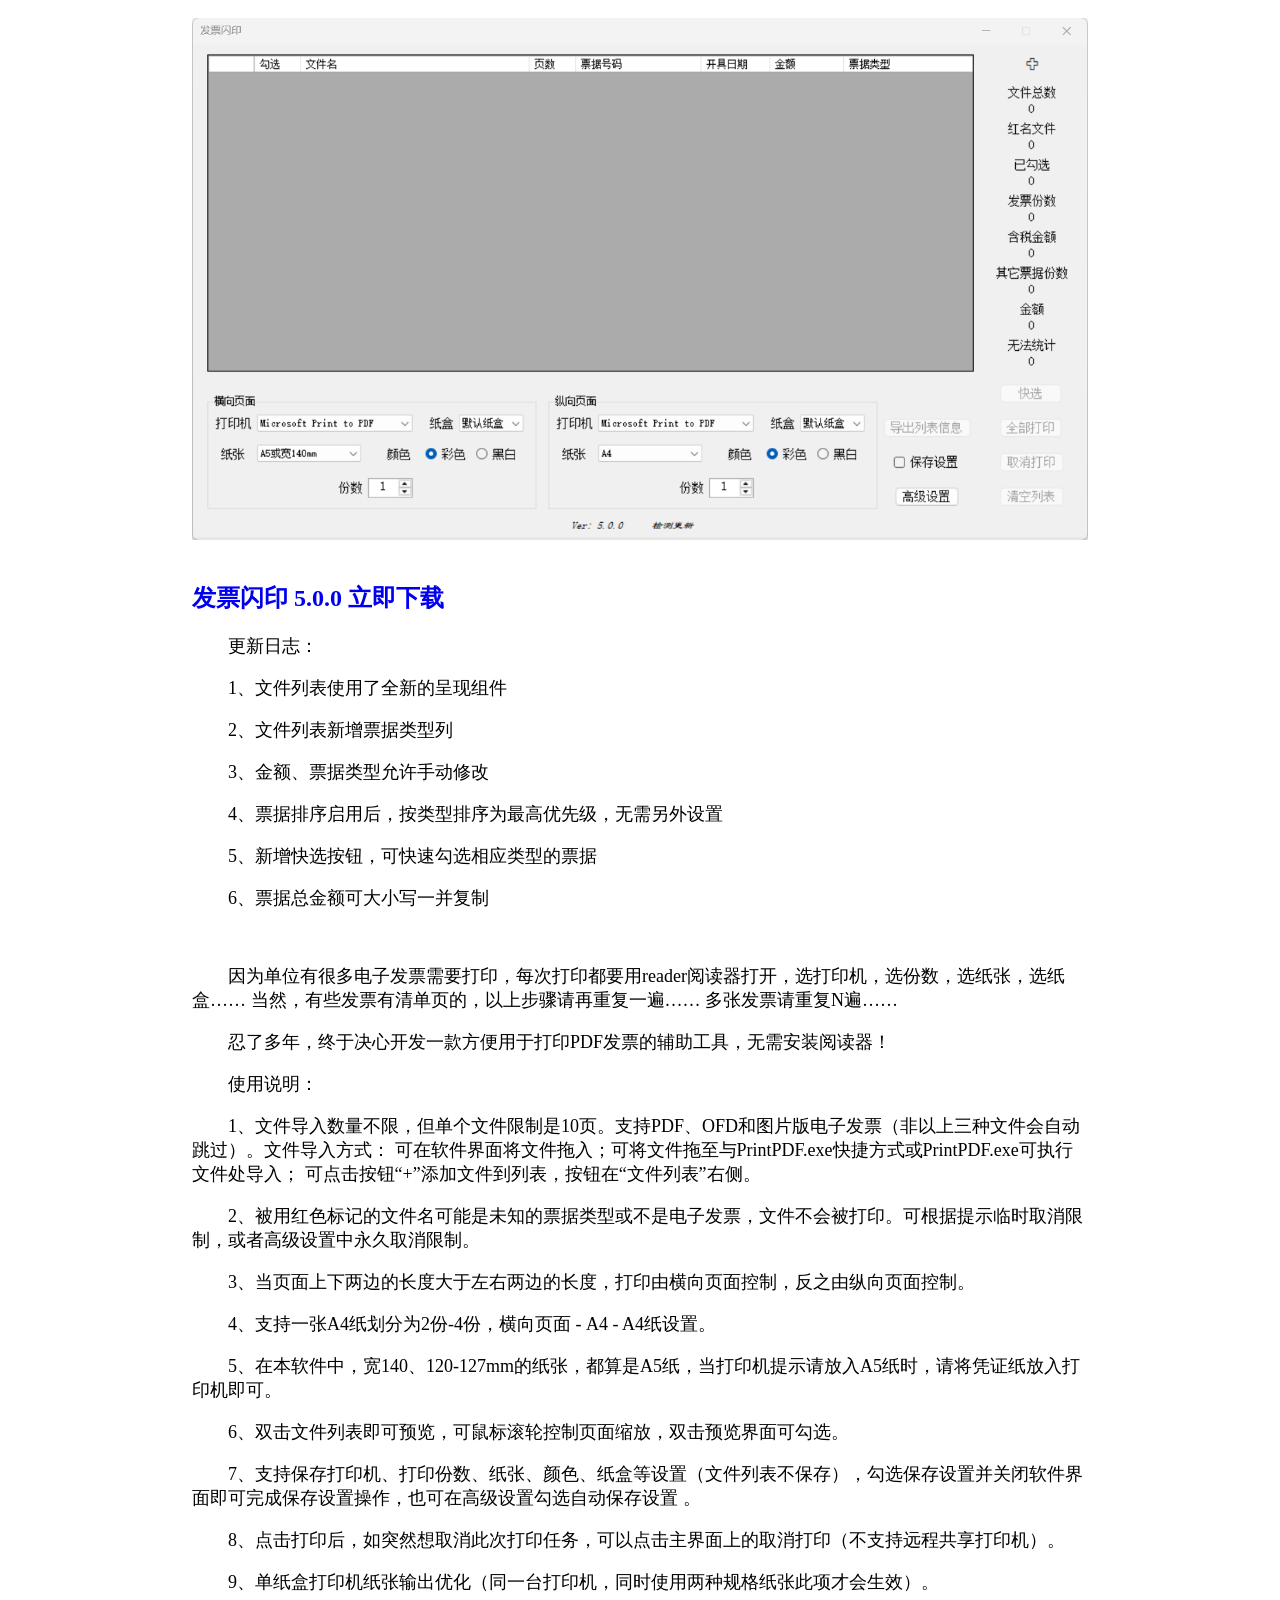
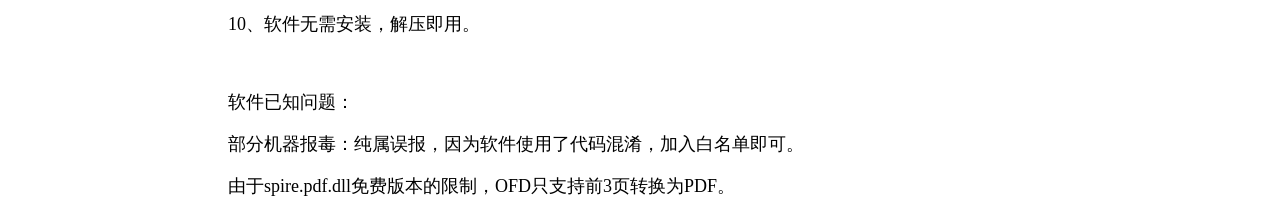
<file: index.html>
<!doctype html>
<html>
<head>
<meta charset="utf-8">
<meta name="viewport" content="width=device-width, initial-scale=1.0">
<title>2026-08-17 发票闪印</title>
<link rel="stylesheet" href="style.css">
<link rel="icon" href="img/ico.ico" type="image/x-icon"> 
</head>
<body class="container">
<br>
<div id="carousel__container">
  <div class="img__container"> <img class="carousel__img" src="img/img1.png" alt="carousel-img" /> </div>
  <div class="img__container"> <img class="carousel__img" src="img/img2.png" alt="carousel-img" /> </div>
</div>
<br>
<h2><a href="https://github.com/PrintPDF/PrintPDF.github.io/releases/download/PrintPDF/PrintPDF.7z" style="text-decoration: none;">发票闪印 5.0.0 立即下载</a></h2>
<p>&nbsp; &nbsp; &nbsp; &nbsp; 更新日志： </p>
<p>&nbsp; &nbsp; &nbsp; &nbsp; 1、文件列表使用了全新的呈现组件</p>
<p>&nbsp; &nbsp; &nbsp; &nbsp; 2、文件列表新增票据类型列</p>
<p>&nbsp; &nbsp; &nbsp; &nbsp; 3、金额、票据类型允许手动修改</p>
<p>&nbsp; &nbsp; &nbsp; &nbsp; 4、票据排序启用后，按类型排序为最高优先级，无需另外设置</p>
<p>&nbsp; &nbsp; &nbsp; &nbsp; 5、新增快选按钮，可快速勾选相应类型的票据</p>
<p>&nbsp; &nbsp; &nbsp; &nbsp; 6、票据总金额可大小写一并复制</p>
<br>
<p>&nbsp; &nbsp; &nbsp; &nbsp; 因为单位有很多电子发票需要打印，每次打印都要用reader阅读器打开，选打印机，选份数，选纸张，选纸盒…… 当然，有些发票有清单页的，以上步骤请再重复一遍…… 多张发票请重复N遍…… </p>
<p>&nbsp; &nbsp; &nbsp; &nbsp; 忍了多年，终于决心开发一款方便用于打印PDF发票的辅助工具，无需安装阅读器！</p>
<p>&nbsp; &nbsp; &nbsp; &nbsp; 使用说明：</p>
<p>&nbsp; &nbsp; &nbsp; &nbsp; 1、文件导入数量不限，但单个文件限制是10页。支持PDF、OFD和图片版电子发票（非以上三种文件会自动跳过）。文件导入方式： 可在软件界面将文件拖入；可将文件拖至与PrintPDF.exe快捷方式或PrintPDF.exe可执行文件处导入； 可点击按钮“+”添加文件到列表，按钮在“文件列表”右侧。</p>
<p>&nbsp; &nbsp; &nbsp; &nbsp; 2、被用红色标记的文件名可能是未知的票据类型或不是电子发票，文件不会被打印。可根据提示临时取消限制，或者高级设置中永久取消限制。</p>
<p>&nbsp; &nbsp; &nbsp; &nbsp; 3、当页面上下两边的长度大于左右两边的长度，打印由横向页面控制，反之由纵向页面控制。</p>
<p>&nbsp; &nbsp; &nbsp; &nbsp; 4、支持一张A4纸划分为2份-4份，横向页面 - A4 - A4纸设置。</p>
<p>&nbsp; &nbsp; &nbsp; &nbsp; 5、在本软件中，宽140、120-127mm的纸张，都算是A5纸，当打印机提示请放入A5纸时，请将凭证纸放入打印机即可。</p>
<p>&nbsp; &nbsp; &nbsp; &nbsp; 6、双击文件列表即可预览，可鼠标滚轮控制页面缩放，双击预览界面可勾选。</p>
<p>&nbsp; &nbsp; &nbsp; &nbsp; 7、支持保存打印机、打印份数、纸张、颜色、纸盒等设置（文件列表不保存），勾选保存设置并关闭软件界面即可完成保存设置操作，也可在高级设置勾选自动保存设置 。</p>
<p>&nbsp; &nbsp; &nbsp; &nbsp; 8、点击打印后，如突然想取消此次打印任务，可以点击主界面上的取消打印（不支持远程共享打印机）。</p>
<p>&nbsp; &nbsp; &nbsp; &nbsp; 9、单纸盒打印机纸张输出优化（同一台打印机，同时使用两种规格纸张此项才会生效）。</p>
<p>&nbsp; &nbsp; &nbsp; &nbsp; 10、软件无需安装，解压即用。</p>
<br>
<p>&nbsp; &nbsp; &nbsp; &nbsp; 软件已知问题：</p>
<p>&nbsp; &nbsp; &nbsp; &nbsp; 部分机器报毒：纯属误报，因为软件使用了代码混淆，加入白名单即可。</p>
<p>&nbsp; &nbsp; &nbsp; &nbsp; 由于spire.pdf.dll免费版本的限制，OFD只支持前3页转换为PDF。</p>
</body>
<script src="carousel.js"></script>
</html>
</file>
<file: style.css>
.container {
  width: 50%;
  margin: auto;
  max-width: 1920px;
}
@media (max-width: 1152px) {
  .container {
    width: 90%;
  }
}
@media (min-width: 1153px) and (max-width: 1600px) {
  .container {
    width: 70%;
  }
}
#carousel__container {
  position: relative;
  display: flex;
  overflow: hidden;
}
.img__container {
  width: 100%;
  height: 100%;
  flex-shrink: 0;
}
.img__container > img {
  width: 100%;
  height: 100%;
  object-fit: cover;
}
p {
  font-size: 18px;
}
</file>
